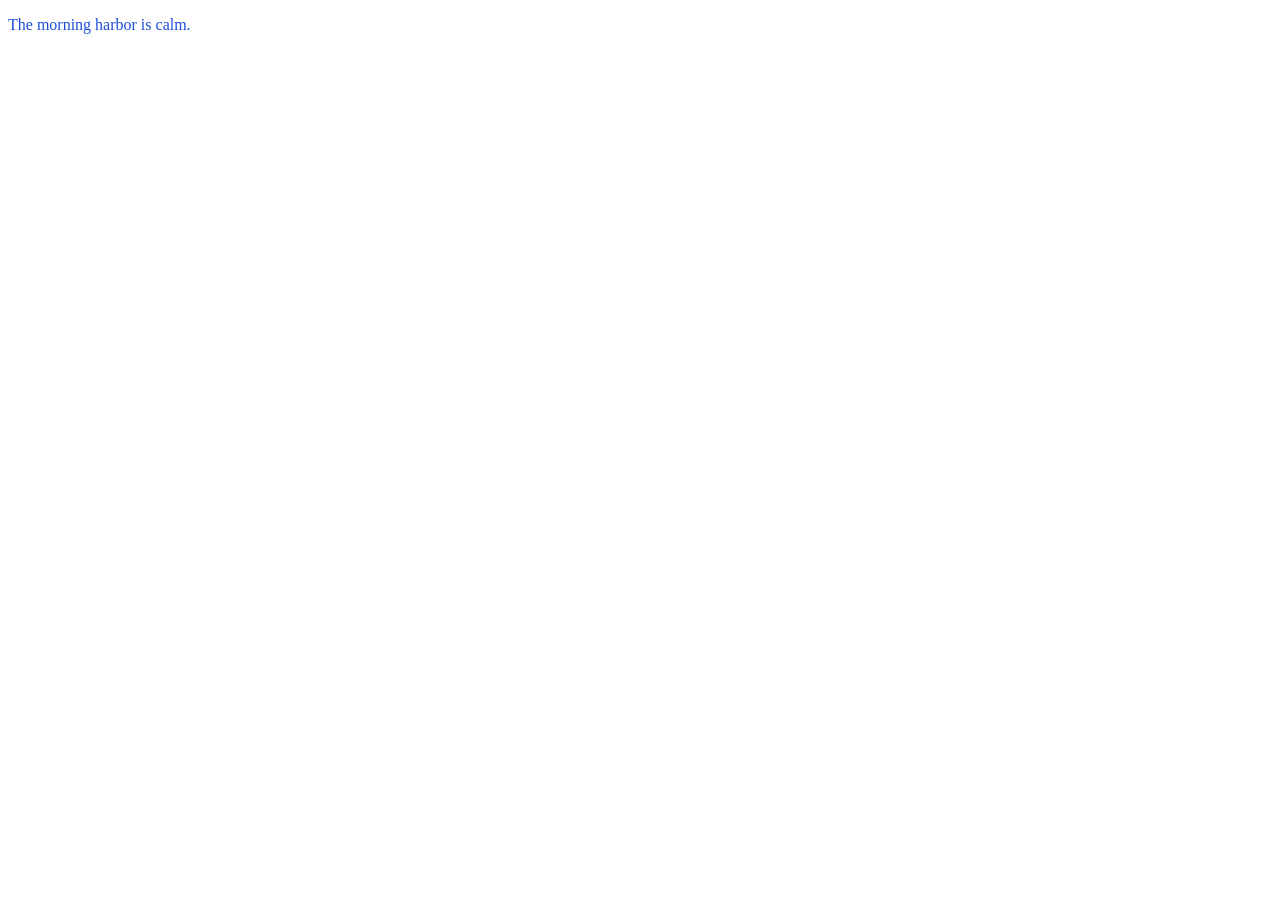
<file: practices/lesson-01/01-color/01-text-color/index.html>
<!DOCTYPE html> 
<html lang="en">
<head>
    <meta charset="UTF-8">
    <title>Text color</title>
    <link rel="stylesheet" href="style.css">
</head>
<body>
    <!-- Leave this HTML as it is. Edit style.css. -->
    <p class="lead">The morning harbor is calm.</p>
</body>
</html>
</file>
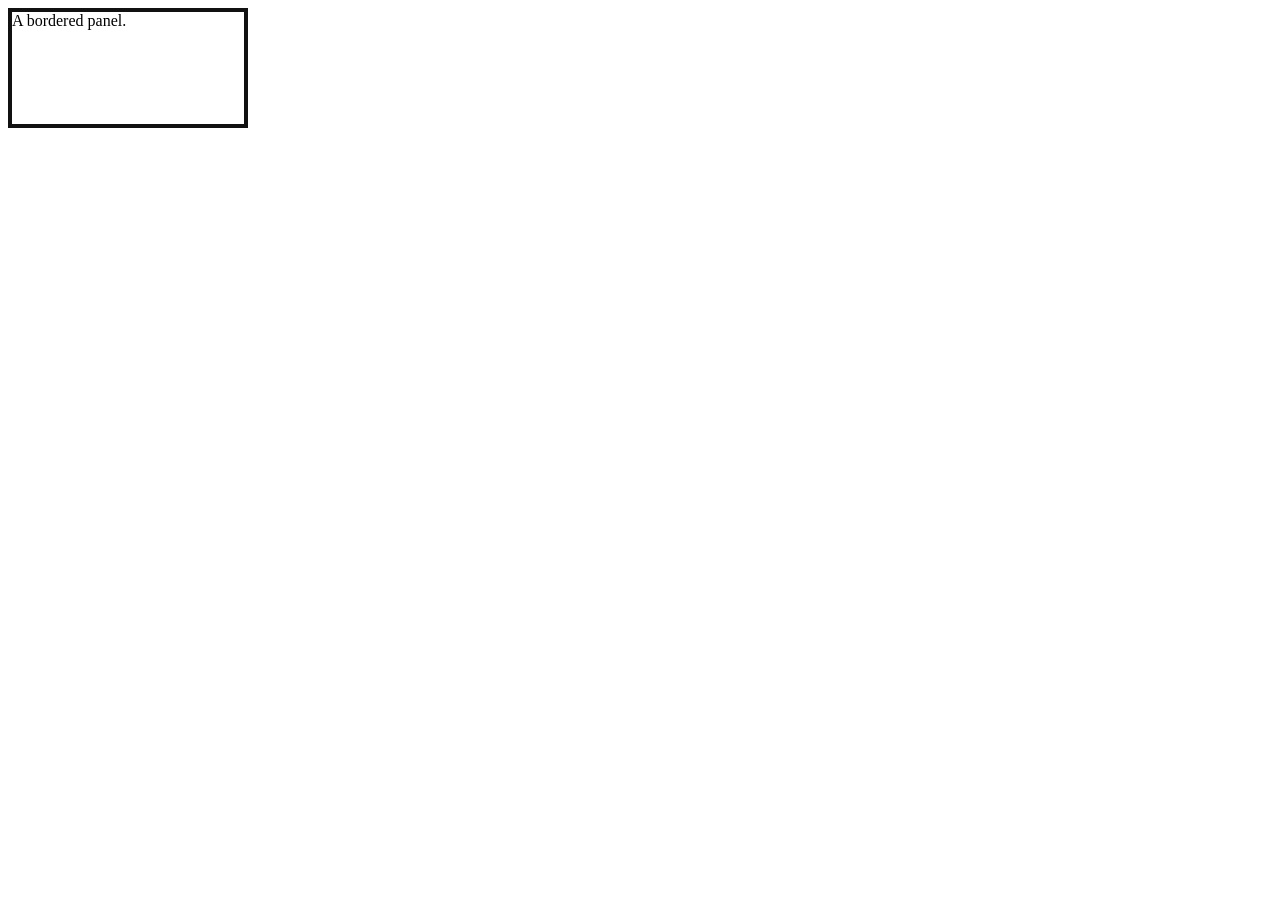
<file: practices/lesson-01/02-border/01-solid-border/index.html>
<!DOCTYPE html>
<html lang="en">
<head>
    <meta charset="UTF-8">
    <title>Solid border</title> 
    <link rel="stylesheet" href="style.css">
    <style>
        .panel {
            width: 240px;
            height: 120px;
            margin: 0;
            box-sizing: border-box;
            
        }
    </style>
</head>
<body>
    <!-- Leave this HTML as it is. Edit style.css. -->
    <div class="panel">A bordered panel.</div>
</body>
</html>
</file>
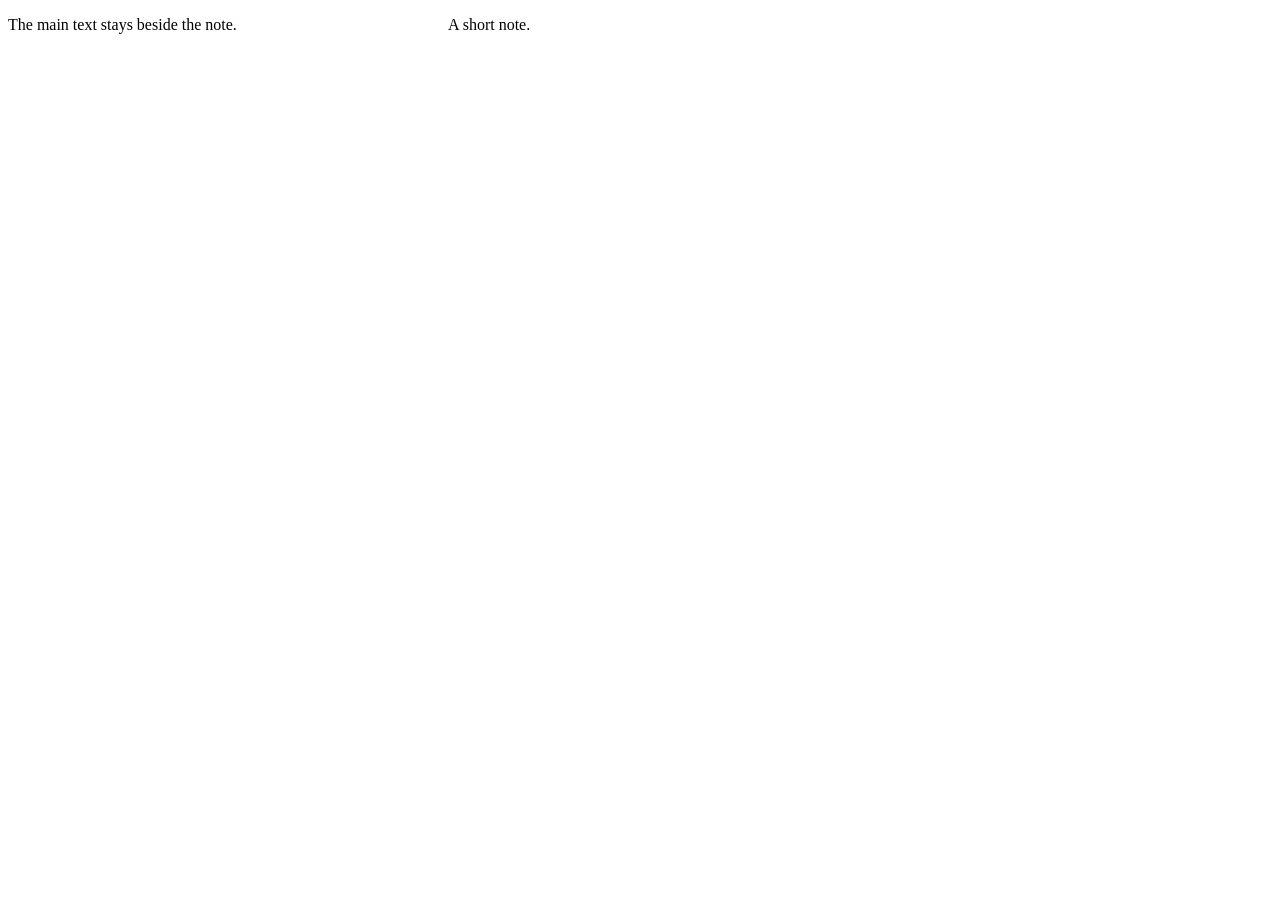
<file: practices/lesson-01/04-float/01-float-aside/index.html>
<!DOCTYPE html>
<html lang="en">
<head>
    <meta charset="UTF-8">
    <title>Float aside</title>
    <link rel="stylesheet" href="style.css">
    <style>
        .sheet {
            width: 640px;
            margin: 0; 
        }
        .note {
            width: 200px;
            height: 96px;
            margin: 0;
        }
    </style>
</head>
<body>
    <!-- Leave this HTML as it is. Edit style.css. -->
    <section class="sheet">
        <aside class="note">A short note.</aside>
        <p>The main text stays beside the note.</p>
    </section>
</body>
</html>
</file>
<file: practices/lesson-01/01-color/01-text-color/style.css>
.lead {
  color: rgb(29, 78, 216);
}
</file>
<file: practices/lesson-01/02-border/01-solid-border/style.css>
.panel {
  border: 4px solid rgb(17, 17, 17);
}
</file>
<file: practices/lesson-01/04-float/01-float-aside/style.css>
.note {
  float: right;
}
</file>
